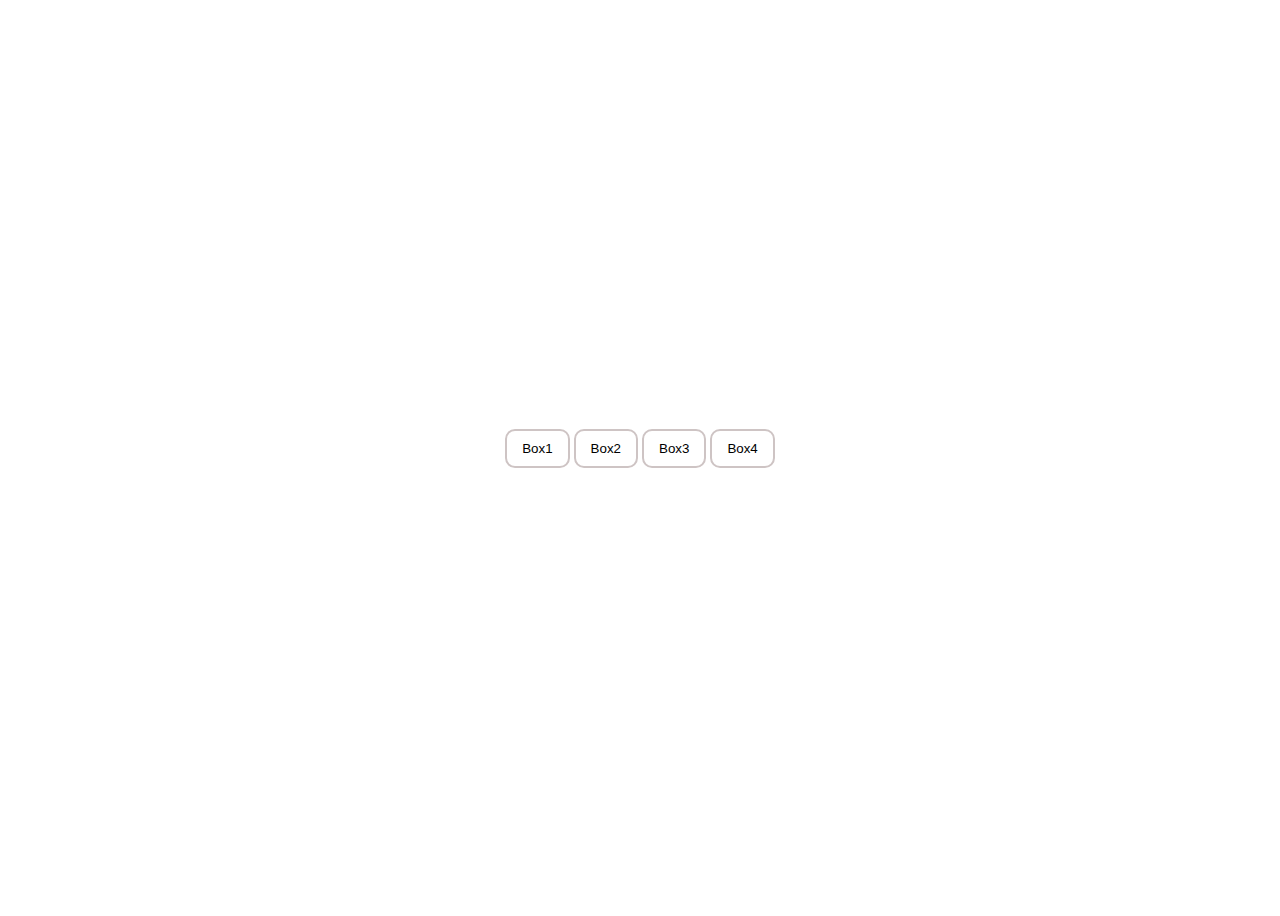
<file: JS-Calculator&Tasks/Box_Maker/index.html>
<!DOCTYPE html>
<html lang="en">

<head>
    <meta charset="UTF-8">
    <meta http-equiv="X-UA-Compatible" content="IE=edge">
    <meta name="viewport" content="width=device-width, initial-scale=1.0">
    <title>Document</title>
    <link rel="stylesheet" href="./style.css">
</head>

<body>
    <div class="button-container">
        <button id="box1">Box1</button>
        <button id="box2">Box2</button>
        <button id="box3">Box3</button>
        <button id="box4">Box4</button>
    </div>
    <div class="box-conatiner">

    </div>


    <script src="./script.js"></script>
</body>

</html>
</file>
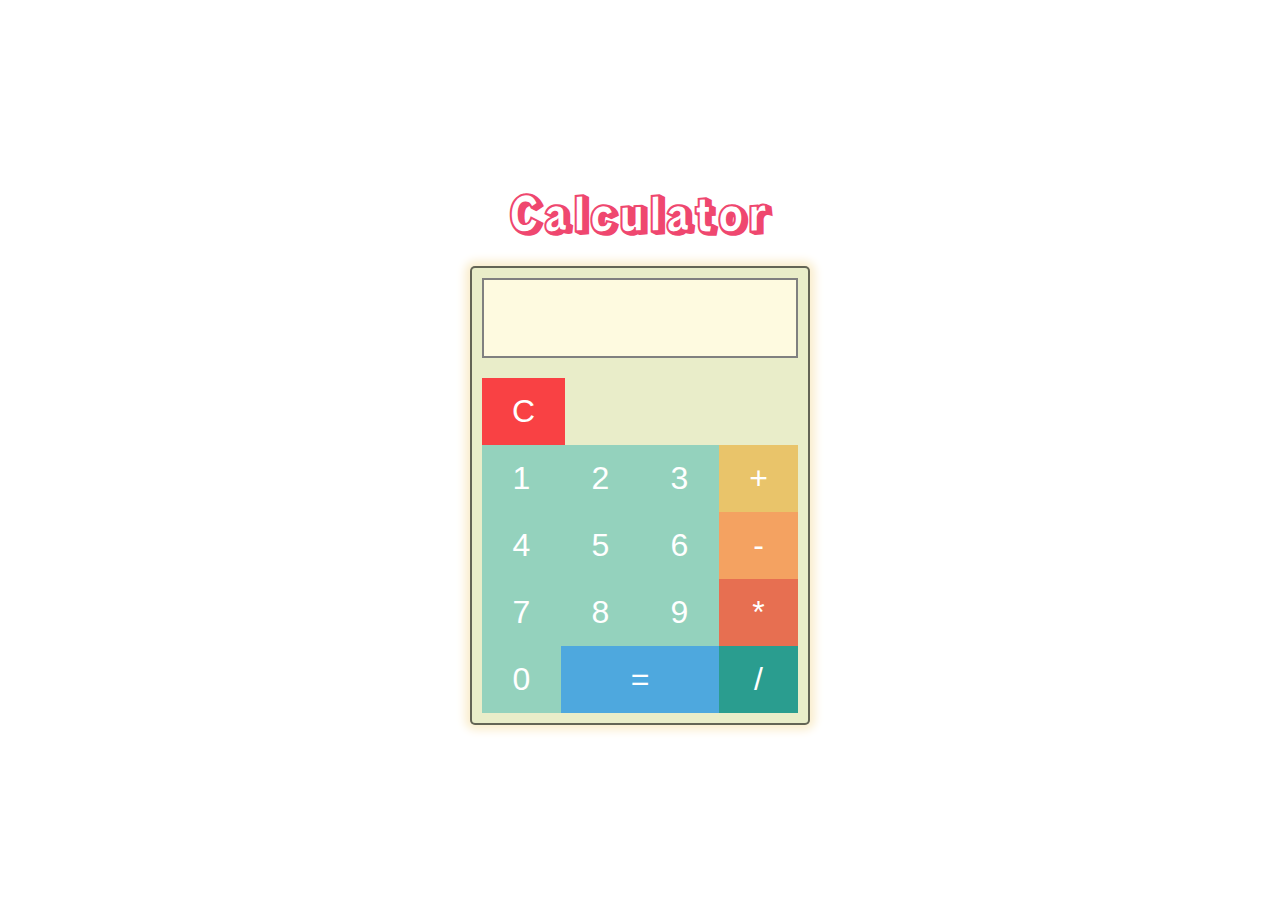
<file: JS-Calculator&Tasks/JS-Calculator/index.html>
<!DOCTYPE html>
<html lang="en">

<head>
    <meta charset="UTF-8">
    <meta http-equiv="X-UA-Compatible" content="IE=edge">
    <meta name="viewport" content="width=device-width, initial-scale=1.0">
    <title>Calculator</title>
    <link rel="preconnect" href="https://fonts.googleapis.com">
    <link rel="preconnect" href="https://fonts.gstatic.com" crossorigin>
    <link href="https://fonts.googleapis.com/css2?family=Permanent+Marker&family=Rampart+One&display=swap" rel="stylesheet">
    <link rel="stylesheet" href="./assets/css/style.min.css">
</head>

<body>
    <h2>Calculator</h2>
    <div class="calculator__container">
        <div class="display"></div>
        <button id="clear">C</button>
        <div class="row">
            <button class="input">1</button>
            <button class="input">2</button>
            <button class="input">3</button>
            <button class="math plus">+</button>
        </div>
        <div class="row">
            <button class="input">4</button>
            <button class="input">5</button>
            <button class="input">6</button>
            <button class="math sub">-</button>
        </div>
        <div class="row">
            <button class="input">7</button>
            <button class="input">8</button>
            <button class="input">9</button>
            <button class="math mult">*</button>
        </div>
        <div class="row">
            <button class="input">0</button>
            <button id="result">=</button>
            <button class="math divide">/</button>
        </div>

    </div>

    <script src="./assets/js/script.js"></script>
</body>

</html>
</file>
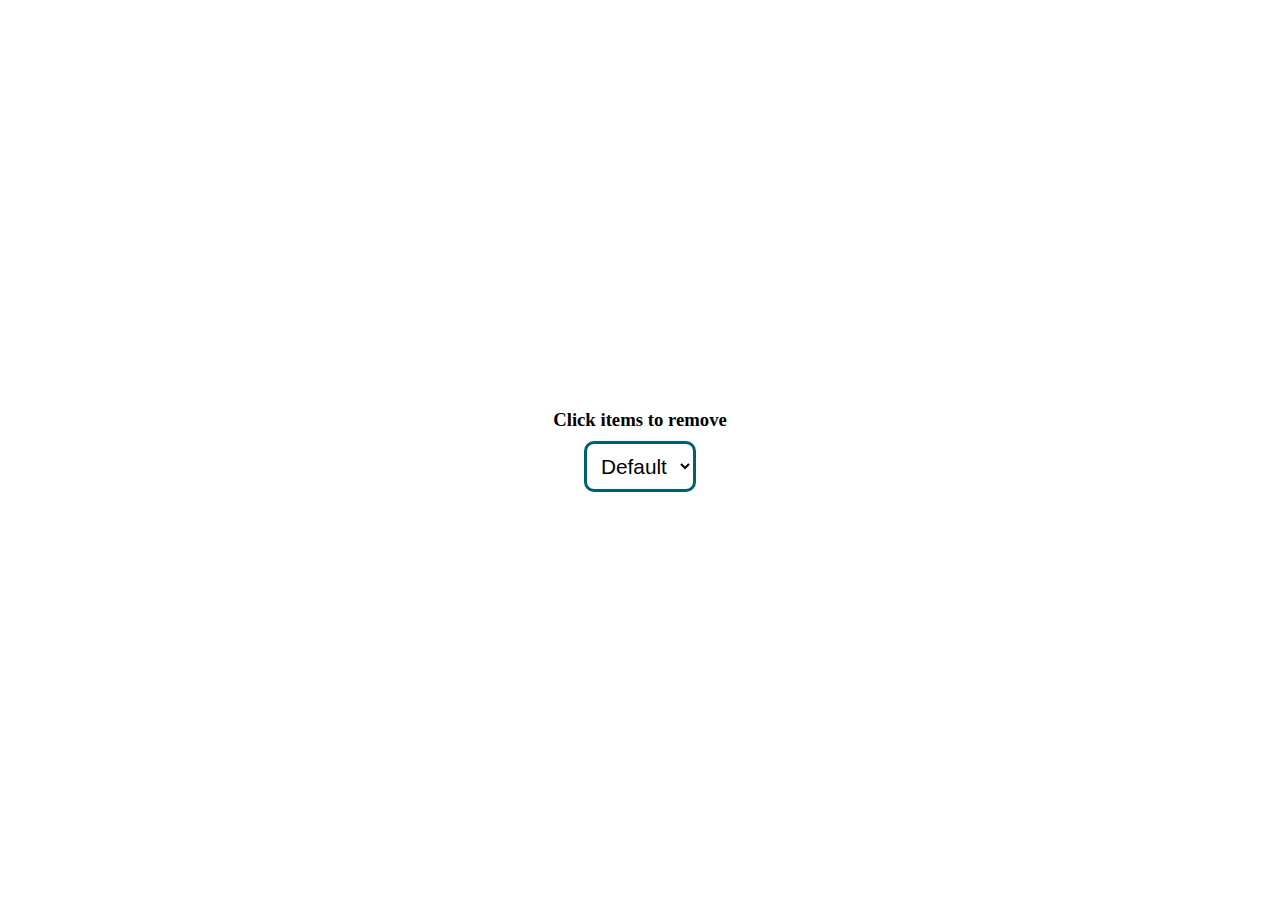
<file: JS-Calculator&Tasks/Remove_item/index.html>
<!DOCTYPE html>
<html lang="en">

<head>
    <meta charset="UTF-8">
    <meta http-equiv="X-UA-Compatible" content="IE=edge">
    <meta name="viewport" content="width=device-width, initial-scale=1.0">
    <title>Document</title>
    <link rel="stylesheet" href="./style.css">
</head>

<body>
    <h3>Click items to remove</h3>
    <select name="countries">
        <option value="default" selected disabled>Default</option>
        <option value="USA">USA</option>
        <option value="AZE">AZE</option>
        <option value="GER">GER</option>
        <option value="ITA">ITA</option>
        <option value="DEN">DEN</option>
    </select>
    <script src="./script.js"></script>
</body>

</html>
</file>
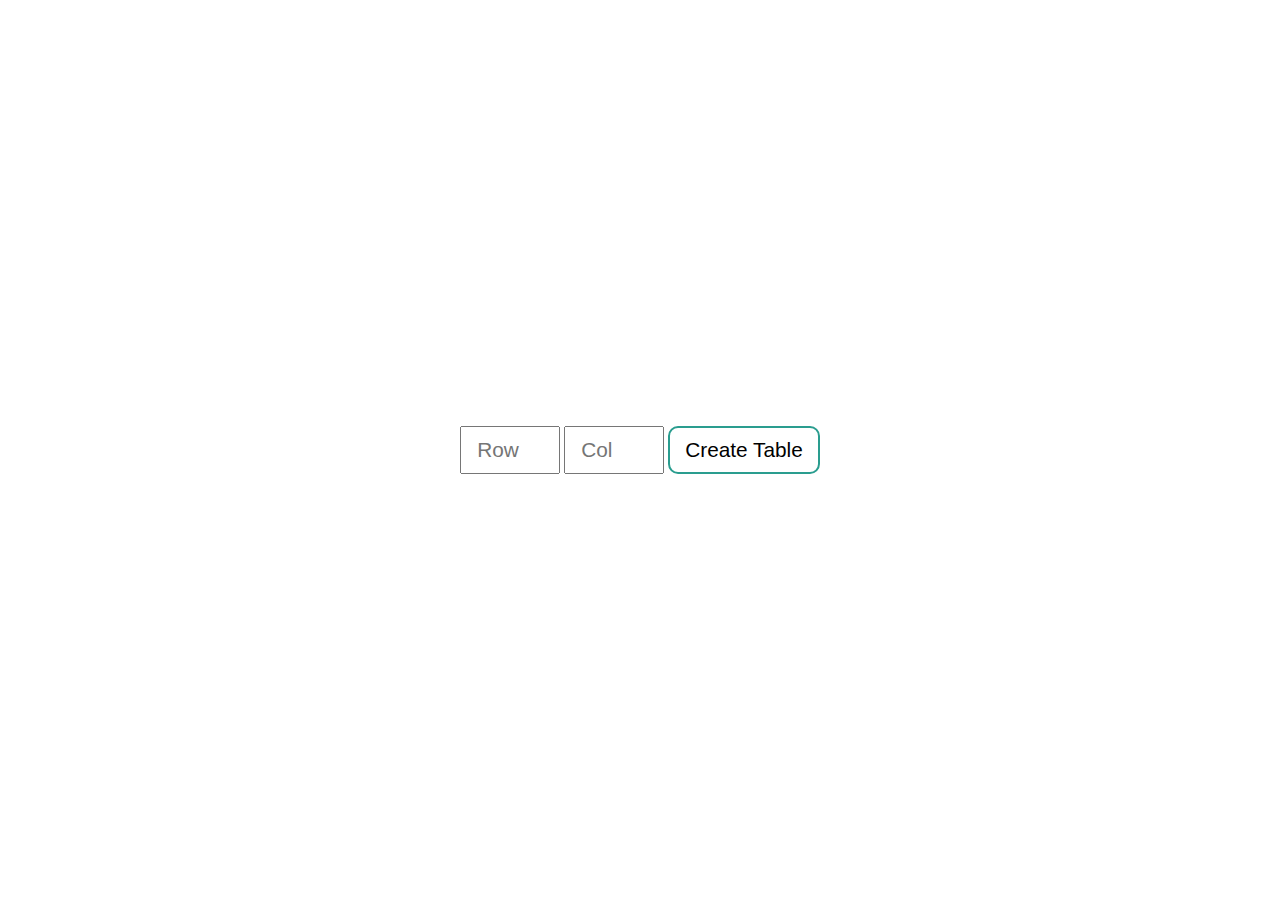
<file: JS-Calculator&Tasks/Table_Maker/index.html>
<!DOCTYPE html>
<html lang="en">

<head>
    <meta charset="UTF-8">
    <meta http-equiv="X-UA-Compatible" content="IE=edge">
    <meta name="viewport" content="width=device-width, initial-scale=1.0">
    <title>Document</title>
    <link rel="stylesheet" href="./style.css">
</head>

<body>
    <form>
        <input type="number" placeholder="Row" id="row">
        <input type="number" placeholder="Col" id="col">
        <button>Create Table</button>
    </form>
    <script src="./script.js"></script>


</body>

</html>
</file>
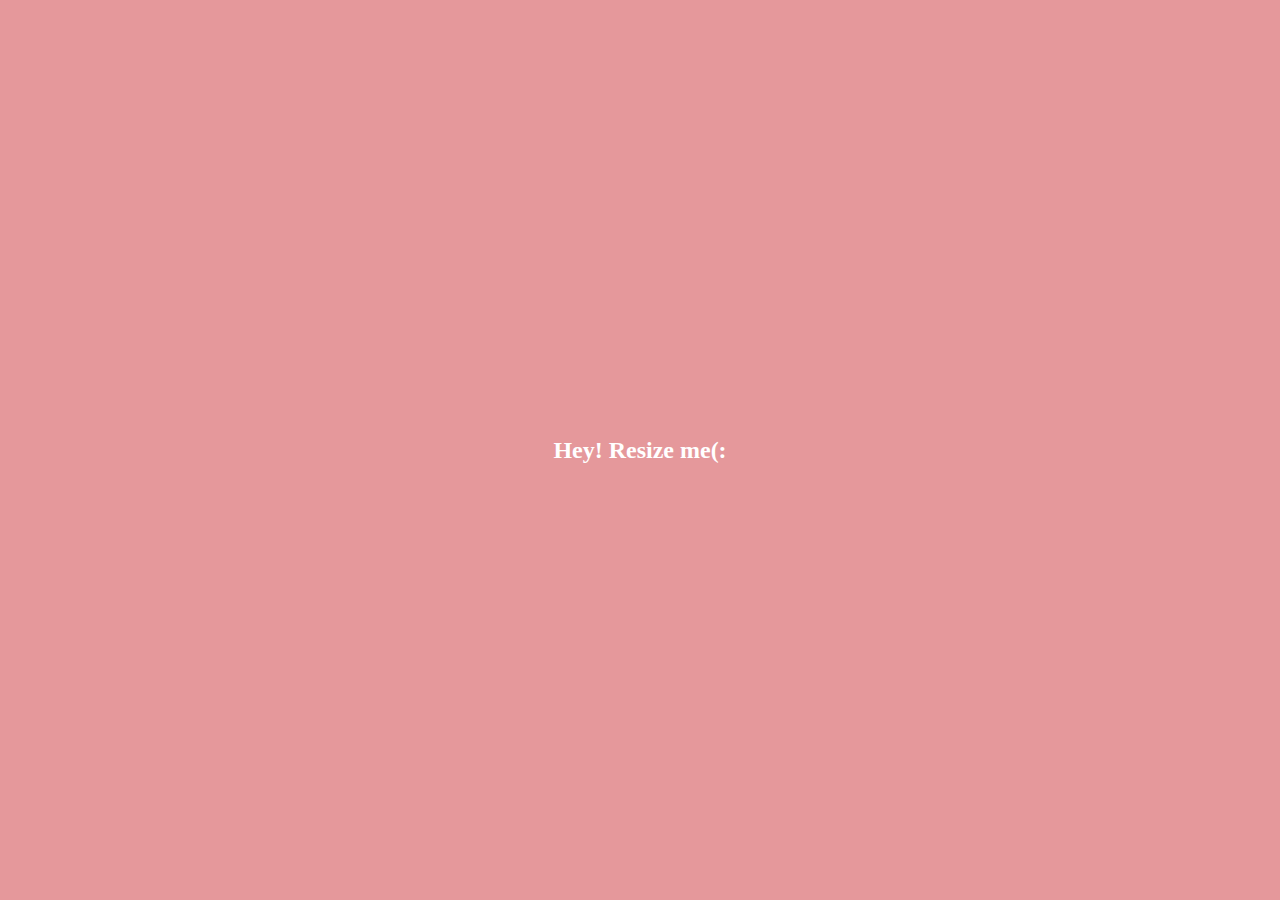
<file: JS-Calculator&Tasks/Window_Resize/index.html>
<!DOCTYPE html>
<html lang="en">

<head>
    <meta charset="UTF-8">
    <meta http-equiv="X-UA-Compatible" content="IE=edge">
    <meta name="viewport" content="width=device-width, initial-scale=1.0">
    <title>Document</title>
    <link rel="stylesheet" href="./style.css">
</head>

<body>
    <p>Hey! Resize me(:</p>
    <script src="./script.js"></script>
</body>

</html>
</file>
<file: JS-Calculator&Tasks/Box_Maker/style.css>
.large-box,
.small-box {
    padding: 20px;
}

.large-box {
    width: 300px;
    height: 300px;
}

.small-box {
    width: 100px;
    height: 100px;
    align-self: flex-end;
}

.green-border {
    border: 3px solid green;
}

.red-border {
    border: 3px solid red;
}

.bg-orange {
    background-color: orange;
}

h1 {
    font-size: 4rem;
}

body {
    min-height: 100vh;
    display: flex;
    flex-direction: column;
    justify-content: center;
    align-items: center;
    gap: 20px;
}

button {
    border: 2px solid rgb(206, 196, 196);
    border-radius: 10px;
    background: #fff;
    padding: 10px 15px;
    cursor: pointer;
    transition: 0.3s;
}

button:hover {
    border-color: black;
    background: #000;
    color: #fff
}

.box-conatiner {
    display: flex;
    flex-wrap: wrap;
    gap: 20px;
}
</file>
<file: JS-Calculator&Tasks/Remove_item/style.css>
* {
    box-sizing: border-box;
    margin: 0;
    padding: 0;
}

body {
    min-height: 100vh;
    display: flex;
    flex-direction: column;
    justify-content: center;
    align-items: center;
    gap: 10px;
}

select {
    font-size: 1.3rem;
    background: transparent;
    border: 3px solid #005f73;
    border-radius: 10px;
    padding: 10px;
    cursor: pointer;
}
</file>
<file: JS-Calculator&Tasks/Table_Maker/style.css>
* {
    box-sizing: border-box;
    margin: 0;
    padding: 0;
}

body {
    min-height: 100vh;
    display: flex;
    flex-direction: column;
    justify-content: center;
    align-items: center;
}

table {
    margin-top: 20px;
    border: 3px solid black;
    padding: 20px;
    border-collapse: collapse;
}

td {
    margin: 0;
    border: 1px solid black;
    padding: 10px;
    font-size: 2rem;
}

input {
    outline: none;
    width: 100px;
    font-size: 1.3rem;
    padding: 10px 15px;
    cursor: pointer;
}

button {
    padding: 10px 15px;
    font-size: 1.3rem;
    cursor: pointer;
    border: 2px solid #2a9d8f;
    border-radius: 10px;
    background: transparent;
    transition: 0.3s;
}

button:hover {
    color: white;
    background: #2a9d8f;
}

input::-webkit-outer-spin-button,
input::-webkit-inner-spin-button {
    -webkit-appearance: none;
    margin: 0;
}


/* Firefox */

input[type=number] {
    -moz-appearance: textfield;
}
</file>
<file: JS-Calculator&Tasks/Window_Resize/style.css>
* {
    box-sizing: border-box;
    margin: 0;
    padding: 0;
}

body {
    min-height: 100vh;
    display: flex;
    justify-content: center;
    align-items: center;
    background: #e5989b;
}

p {
    font-size: 1.5rem;
    font-weight: 700;
    color: #fff;
}
</file>
<file: JS-Calculator&Tasks/JS-Calculator/assets/css/style.min.css>
*{-webkit-box-sizing:border-box;box-sizing:border-box;margin:0;padding:0}body{min-height:100vh;display:-webkit-box;display:-ms-flexbox;display:flex;-webkit-box-orient:vertical;-webkit-box-direction:normal;-ms-flex-direction:column;flex-direction:column;-webkit-box-pack:center;-ms-flex-pack:center;justify-content:center;-webkit-box-align:center;-ms-flex-align:center;align-items:center}body h2{margin-bottom:20px;font-size:3rem;font-family:'Rampart One', cursive;color:#ef476f;cursor:pointer;-webkit-transition:0.4s;transition:0.4s}body h2:hover{color:#af1e40}body .calculator__container{width:340px;background:#e9edc9;border:2px solid rgba(0,0,0,0.575);padding:10px;-webkit-box-shadow:0 0 10px 5px #faedcd;box-shadow:0 0 10px 5px #faedcd;cursor:pointer;-webkit-transition:0.4s;transition:0.4s;border-radius:5px}body .calculator__container:hover{-webkit-box-shadow:0 0 10px 10px #beb49b5e;box-shadow:0 0 10px 10px #beb49b5e}body .calculator__container .display{border:2px solid gray;padding:20px;text-align:end;font-size:2.2rem;letter-spacing:10px;height:80px;background:#fefae0;margin-bottom:20px;font-family:'Permanent Marker', cursive;max-width:100%;overflow:hidden}body .calculator__container .input{background:#94d2bd;color:#fff;-webkit-transition:0.2s;transition:0.2s}body .calculator__container .input:hover{background:#638f80}body .calculator__container #clear{background:#f94144;color:#fff}body .calculator__container #clear:hover{background:#c02e31}body .calculator__container .row{display:-webkit-box;display:-ms-flexbox;display:flex;-ms-flex-wrap:wrap;flex-wrap:wrap}body .calculator__container .row .math{color:white;-webkit-transition:0.2s;transition:0.2s}body .calculator__container .row .divide{margin-left:auto;background:#2a9d8f}body .calculator__container .row .divide:hover{background:#1d6e65}body .calculator__container .row #result{-webkit-box-flex:2;-ms-flex-positive:2;flex-grow:2;background:#4ea8de;color:#fff}body .calculator__container .row #result:hover{background:#367196}body .calculator__container .row .plus{background:#e9c46a}body .calculator__container .row .plus:hover{background:#a89052}body .calculator__container .row .mult{background:#e76f51}body .calculator__container .row .mult:hover{background:#a5503a}body .calculator__container .row .sub{background:#f4a261}body .calculator__container .row .sub:hover{background:#9c673c}body .calculator__container button{padding:15px 30px;font-size:2rem;cursor:pointer;border:none;-ms-flex-preferred-size:25%;flex-basis:25%}
/*# sourceMappingURL=style.min.css.map */
</file>
